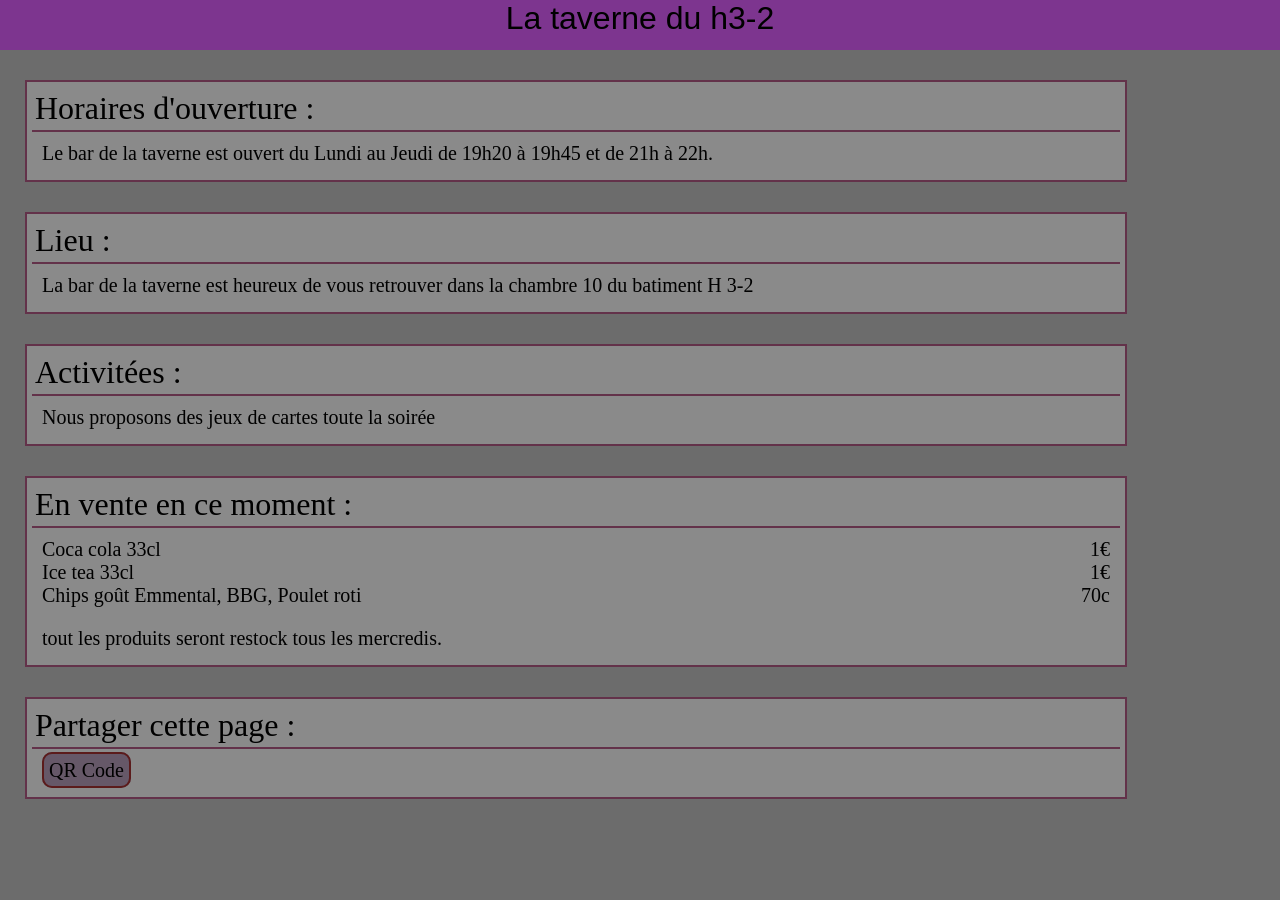
<file: index.html>
<!DOCTYPE html>
<html lang="en">
<head>
    <meta charset="UTF-8">
    <meta name="viewport" content="width=device-width, initial-scale=1.0">
    <link rel="stylesheet" href="./files/style.css">
    <title>La taverne du h3-2</title>
</head>
<body>
    <div class="barre_haut">
        <div class="titre">
            La taverne du h3-2
        </div>
    </div>

    <div class="carte">
        <div class="titre">
            Horaires d'ouverture :
        </div>
        <div class="texte">
            Le bar de la taverne est ouvert du Lundi au Jeudi de 19h20 à 19h45 et de 21h à 22h.
        </div>
    </div>

    <div class="carte">
        <div class="titre">
            Lieu :
        </div>
        <div class="texte">
            La bar de la taverne est heureux de vous retrouver dans la chambre 10 du batiment H 3-2
        </div>
    </div>

    <div class="carte">
        <div class="titre">
            Activitées :
        </div>
        <div class="texte">
            Nous proposons des jeux de cartes toute la soirée
        </div>
    </div>

    <div class="carte">
        <div class="titre">
            En vente en ce moment :
        </div>
        <div class="texte">
            <div class="produit">
                <div class="nom">Coca cola 33cl</div>
                <div class="prix">1€</div>
            </div>
            <div class="produit">
                <div class="nom">Ice tea 33cl</div>
                <div class="prix">1€</div>
            </div>
            <div class="produit">
                <div class="nom">Chips goût Emmental, BBG, Poulet roti</div>
                <div class="prix">70c</div>
            </div>
        </div>
        <div class="texte">
            tout les produits seront restock tous les mercredis.
        </div>
    </div>

    <div class="carte">
        <div class="titre">
            Partager cette page :
        </div>
        <div class="texte">
            <a href="./qrcode.html">QR Code</a>
        </div>
    </div>
</body>
</html>
</file>
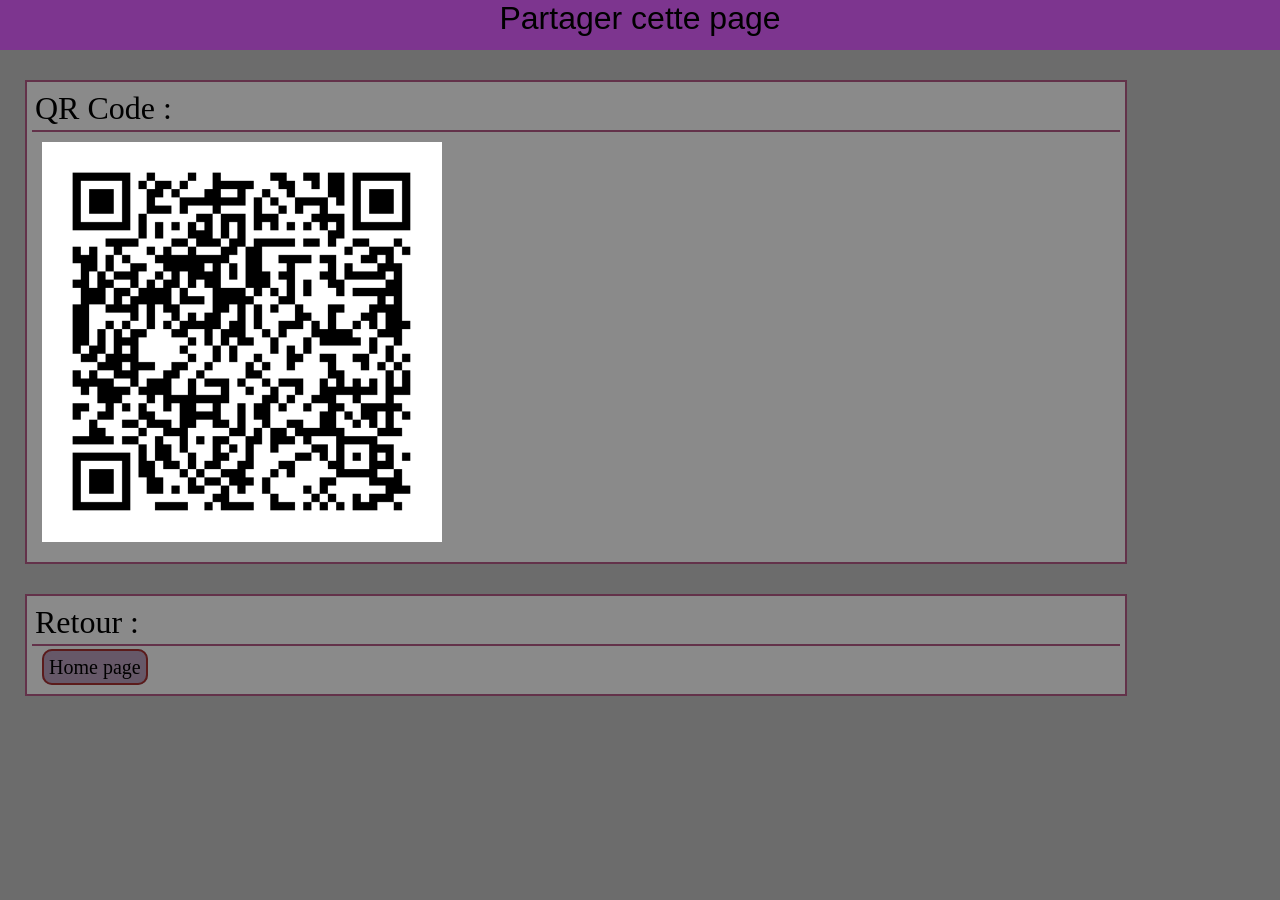
<file: qrcode.html>
<!DOCTYPE html>
<html lang="en">
<head>
    <meta charset="UTF-8">
    <meta name="viewport" content="width=device-width, initial-scale=1.0">
    <link rel="stylesheet" href="./files/style.css">
    <title>QR Code</title>
</head>
<body>
    <div class="barre_haut">
        <div class="titre">
            Partager cette page
        </div>
    </div>

    <div class="carte">
        <div class="titre">
            QR Code :
        </div>
        <div class="texte">
            <img src="./images/qrcode.png" alt="Le QR Code">
        </div>
    </div>

    <div class="carte">
        <div class="titre">
            Retour :
        </div>
        <div class="texte">
            <a href="./index.html">Home page</a>
        </div>
    </div>
</body>
</html>
</file>
<file: files/style.css>
body{
    background-color: #6c6c6c;
    margin: 0px;
    padding: 0px;
    margin-bottom: 30px;
}

/* barre haut */
.barre_haut{
    background: #7d358f;
    height: 50px;
    width: 100%;
    margin-top: 0px;
    padding-top: 0px;
    text-align: center;
    font-family: 'Segoe UI', Tahoma, Geneva, Verdana, sans-serif;
}

.titre{
    font-size: xx-large;
}



/* les cartes */
.carte{
    margin-top: 30px;
    border: solid 2px #63324a;
    margin-left: 25px;
    padding: 5px;
    width: 85%;
    height: auto;
    background-color: #8a8a8a;
}

.carte .titre{
    border-bottom: solid 2px #63324a;
    padding: 3px;
}

.carte .texte{
    padding: 10px;
    font-size: 20px;
}

.carte .texte a{
    text-decoration: none;
    color: #000000;
    border: solid 2px #5b1b1b;
    border-radius: 10px;
    padding: 5px;
    background-color: #665868;
}

.carte .texte img{
    width: 100%;
    max-width: 400px;
}


/* les produits */
.produit{
    display: flex;
}

.produit .nom{
    position: absolute;
    text-align: left;
}

.produit .prix{
    text-align: right;
    width: 100%;
}
</file>
